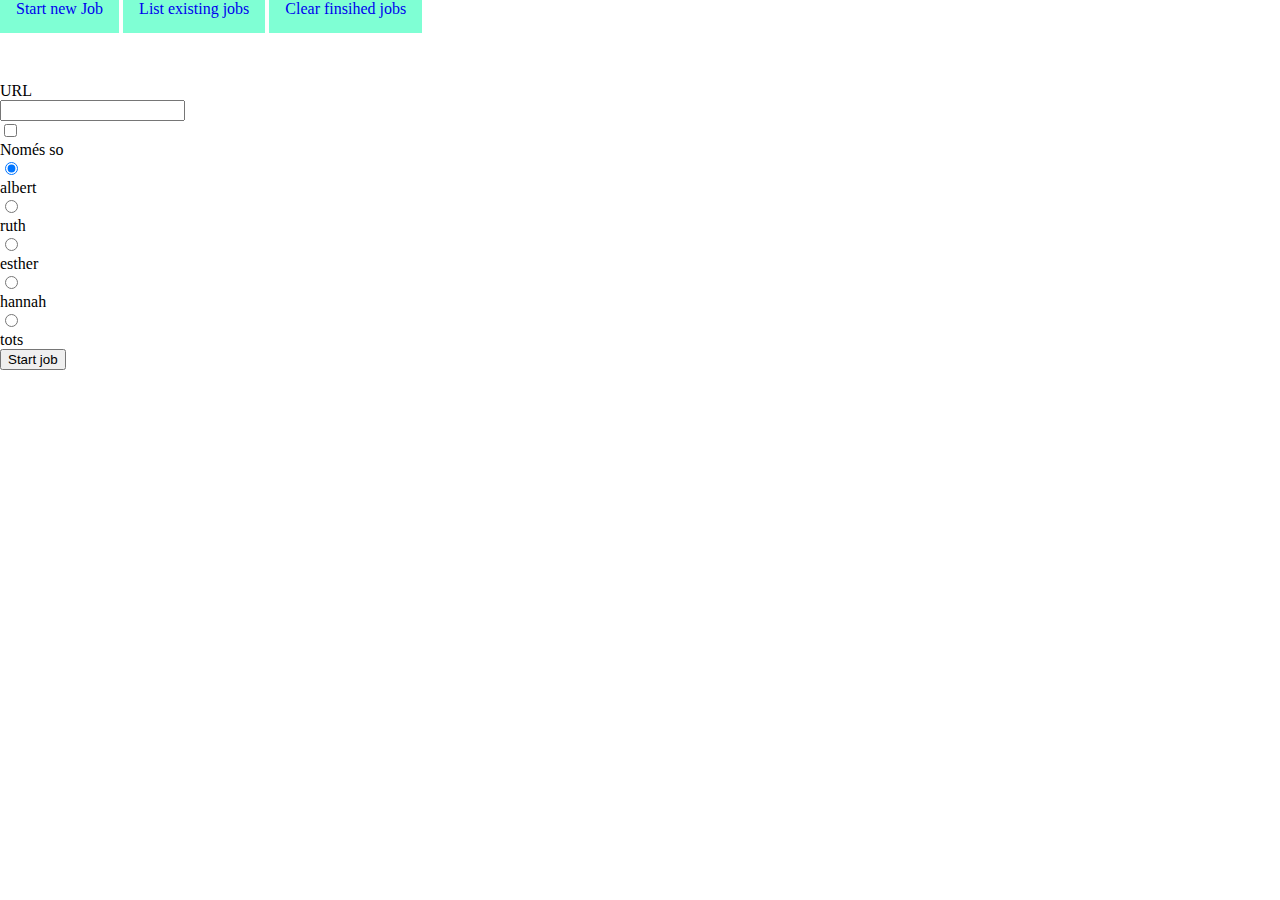
<file: ui/src/index.html>
<!DOCTYPE html>
<html>

<head>
  <meta charset="UTF-8">
  <title>Downloader</title>
  <link rel="stylesheet" href="https://stackpath.bootstrapcdn.com/bootstrap/4.2.1/css/bootstrap.min.css"
        integrity="sha384-GJzZqFGwb1QTTN6wy59ffF1BuGJpLSa9DkKMp0DgiMDm4iYMj70gZWKYbI706tWS"
        crossorigin="anonymous">
  <meta name="viewport" content="width=device-width, initial-scale=1, maximum-scale=1">
  <link rel="stylesheet" href="./app.css">
</head>

<body>
<main>
  <nav>
    <app-nav>
      <a href="#newjob">Start new Job</a>
      <a href="#joblist">List existing jobs</a>
      <a href="#joblist" id="clearFinishedJobs">Clear finsihed jobs</a>
    </app-nav>
  </nav>

  <article>
    <app-slot>
      <downloader-form style="visibility: visible" owners="albert,ruth,esther,hannah,tots" checked="albert"></downloader-form>
      <job-list style="visibility: visible"></job-list>
    </app-slot>
  </article>
</main>
</body>


<script src="./lib/mustache.js"></script>
<script src="./modules.js" type="module"></script>
</html>
</file>
<file: ui/src/app.css>
body {
    padding: 0px;
    margin: 0px;
}

main {
    height: 100vh;
    display: grid;
    grid-template-rows: 1fr 10fr;
    grid-template-columns: 4fr;
    grid-template-areas: "nav" "article";
}

nav {
    grid-area: nav;
}

article {
    grid-area: article;
}

@media screen and (max-width: 500px) {
    a {
        font-size: 1em;
        text-decoration: none;
        padding: 1em;
        background-color: aquamarine;
        display: block;
        text-align: center;
        border: 1px;
        border-style: solid;
    }
}
a {
    font-size: 1em;
    text-decoration: none;
    padding: 1em;
    background-color: aquamarine;
}

.a-link {
    text-decoration: underline;
    padding: 1em;
}

.active-link {
    background: lightpink;
}
</file>
